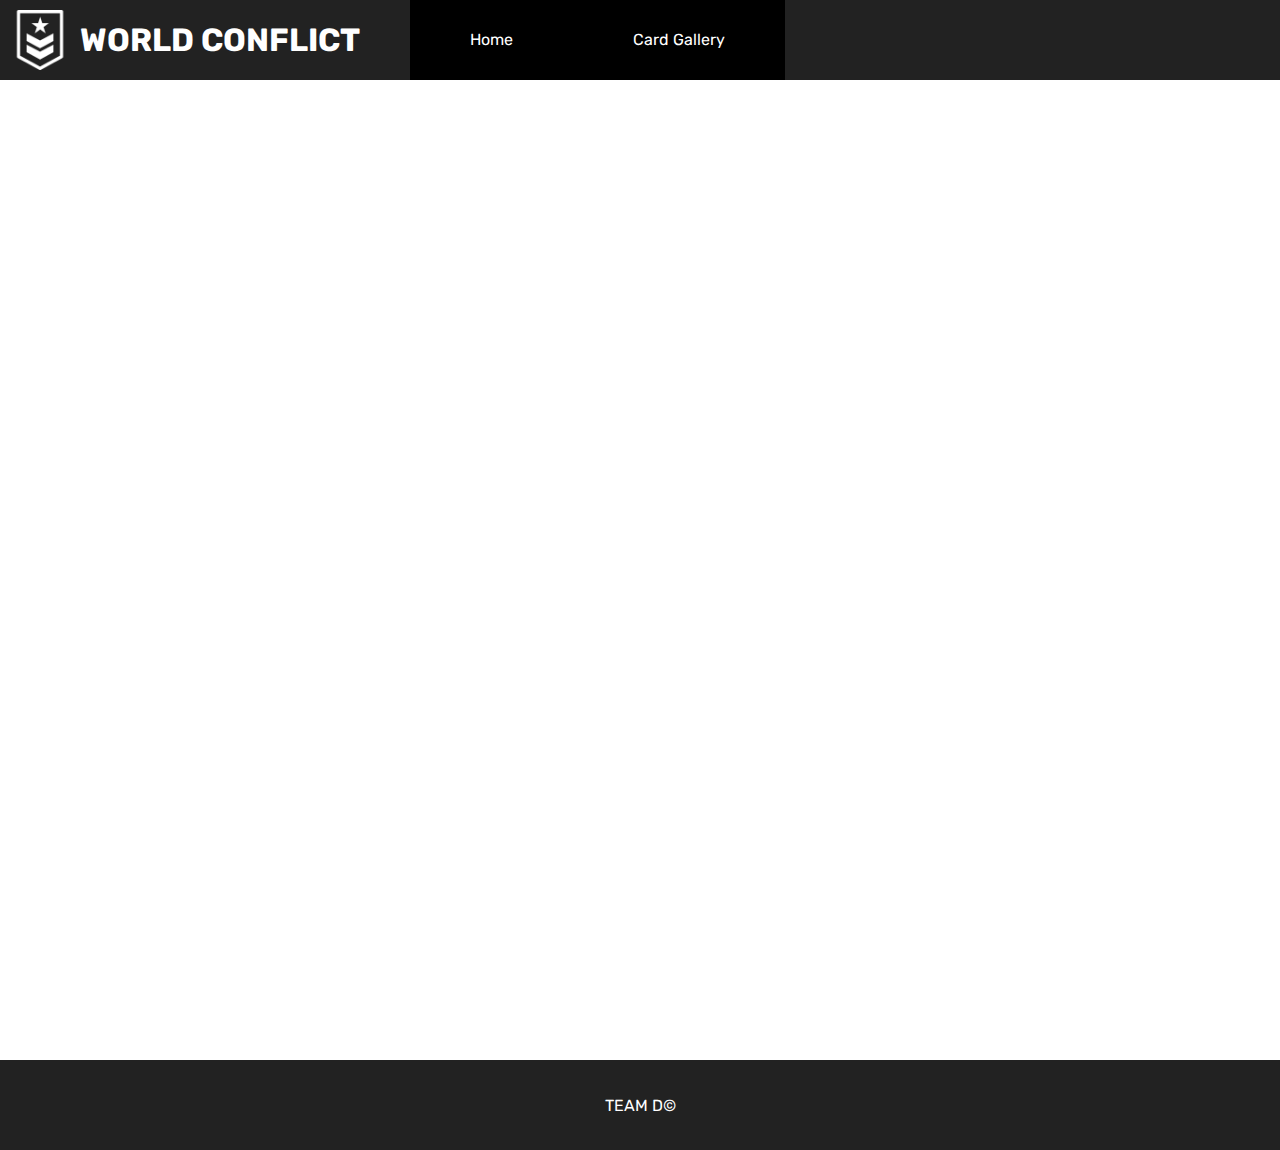
<file: CardGallery.html>
<!DOCTYPE html>
<html lang = "en">
	<head>
		<meta charset = "utf-8">
		<link rel = "stylesheet" type="text/css" href = "CSS/style.css">
        <link rel="stylesheet" href="CSS/strip.css" >
		<title>Card Gallery</title>

		<script src="https://code.jquery.com/jquery-3.3.1.min.js"
  				integrity="sha256-FgpCb/KJQlLNfOu91ta32o/NMZxltwRo8QtmkMRdAu8="
				  crossorigin="anonymous"></script>             
	</head>
    <body >
        <header id="menu">
            <a class= "link" href = 'index.html'>
                <figure id="logoContainer">
                    <img id ="logo" src="Images/logo.png" alt="logo">
                    <h1 class = "whiteTextLarge paddingRight">WORLD CONFLICT</h1>
                 </figure>
            </a>
            <nav id="navbar">
                <ul>
                    <a href="index.html">
                        <li class = "whiteTextLarge">
                            Home
                        </li>
                    </a>
                    <a href="CardGallery.html">
                        <li class = "whiteTextLarge">
                            Card Gallery
                        </li>
                    </a>
                </ul>
            </nav>
            <!--
            <form id="search">
                <fieldset>
                    <label for="longitude_text">Longitude</label>
                    <input type="text" id="longitude_text">
                    <label for="latitude_text">Latitude</label>
                    <input type="text" id="latitude_text">
                    <button type="button" id="submit">Search</button>
                </fieldset>
            </form>
            -->
        </header>
        
        <div id = "cardContainer" class= "page-wrap">
                

        </div>

        <footer class = "site-footer">
            <p class = "whiteTextLarge">TEAM D&copy;</p>
        </footer>
        <script src="Javascript/strip.pkgd.min.js"></script>
        <script src= "Javascript/CardGalley.js"></script>
        
    </body>
</html>
</file>
<file: CSS/style.css>
/*imports----------------------------------------------------------------------------------*/
@import url('https://fonts.googleapis.com/css?family=Rubik');
@import url('https://fonts.googleapis.com/css?family=Roboto+Condensed');
/*end imports------------------------------------------------------------------------------*/

/*CSS Doc*/
*{
	margin:0px;
	padding:0px;
}


html, body {
    height: 100%;
    margin: 0;
    padding: 0;
  }

/*MISC-----------------------------------------------------------------------------------*/
.whiteTextLarge{
    font-family: 'Rubik', sans-serif;
    color:white;
    font-style: bold;
}

.blackTextLarge{
    font-family: 'Rubik', sans-serif;
    color:black;
    font-style: bold;
}

.link{
    display: block;
    text-decoration: white;
    color:white;
    
 }

.paddingRight{
    padding-right: 50px;
}

.centerText{
    text-align: center;
    padding:20px;
    font-size: 30px;
}
/*---------------------------------------------------------------------------------------*/

/*UI-------------------------------------------------------------------------------------*/

#menu{
	display:flex;
    align-items: center;
	background-color:#222222;
    overflow: hidden;
	width:100%;
    
	
}
#logoContainer{
    display: flex;
    align-items: center
       
}

nav{
  height: 80px;
  display:flex;
  align-items: stretch;
  
}

#navbar ul{
	display:flex;
	list-style:none;
     
}

#navbar li{
    display:block;
    background-color: black; /* Green */
    padding: 5px 60px;
    text-align: center;
    text-decoration: none;
    font-size: 16px;
    cursor: pointer;
    transition: background-color 1s; 
     
}

#navbar li:hover{
    
    background-color: #494949; /* Green */
  
}

#navbar a{
	text-decoration:none;
	text-align:center;
	display:block;
    line-height: 3.5em;
	height:100%;
    color:white;
    box-sizing:border-box;
    font-size: 20px;
    overflow:hidden;
}

#search{
	border:none;
}

#search fieldset{
	border:none;
	margin:0;
	padding:0;
	height: 100%;
}

footer ul{
	list-style:none;
}

#logo{
    margin:10px;
    height:60px;
    display:block;
}


.page-wrap {
    min-height: 100%;
    /* equal to footer height */
    margin-bottom: -142px; 
}
.page-wrap:after {
    content: "";
    display: block;
}
.site-footer, .page-wrap:after {
    height: 10%; 
}
.site-footer {
    background: orange;
    display:flex;
    flex-direction:row;
    align-items: center;
    justify-content:center;
    background-color:#222222;
 
}

/*end of UI----------------------------------------------------------------------------------*/

/*Index--------------------------------------------------------------------------------------*/
#map{
    height: 80%;
  
}

#back{
	position: fixed;
    z-index: 1;
    bottom:20%;
    left:5%;
   
}

#back:hover{
    cursor: pointer;
}

#backButton{
    width:35%;
}

@keyframes pulse_animation {
    0% { transform: scale(1); }
    50% { transform: scale(1.15); }
    100% { transform: scale(1); }
}

.pulse {
    animation-name: pulse_animation;
    animation-duration: 2000ms;
    transform-origin:70% 70%;
    animation-iteration-count: infinite;
    animation-timing-function: linear;
}

.popup{
	position: absolute;
	z-index: 1;
	padding: 5px;
	border-radius: 2px;
	left: 50%;
	top: 50%;
	transform: translate(-50%,-50%);
	height: 70%;
	width: 40%;
    background: #222222;
  
}
#popupTemplate{
   position: absolute; 
}


#textContainer{
    padding:0% 10%;
    height:75%;
    
}
.popupText{
    overflow-y: scroll ;
    word-wrap: break-word;
    border: 5px solid black;
    padding:25px;
    font-family: 'Roboto Condensed', sans-serif;
    background-image: url("../Images/paperTexture.png");
    background-repeat: repeat-y;
    height:inherit;
}

#headerPopup{
    display: flex;
    justify-content: space-between;
}
.popup h2{
	text-transform: capitalize;
	font-variant: small-caps;
    text-align: center;
    margin-top: 25px;
    font-family: 'Rubik', sans-serif;
    color:white;
    font-style: bold;
    
}

.popup h3{
	text-transform: capitalize;
	font-variant: small-caps;
    text-align: center;
    margin-bottom: 25px;
    font-family: 'Rubik', sans-serif;
    color:white;
    font-style: bold;
}



.question{
    background-color: #222;
    display: inline;
    flex-direction: row;
    transform: translate(0%, -100%);
  
}

.question p{
	margin-right: 5px;
}

.question fieldset{
    border-width: 0px;
}

.question button, #back button{
    background-color: white;
    border-radius: 30%;
    border: none;
    padding: 10px;
    transition: background-color 1s;
    margin-left: 15px;
}

.question button:hover, #back button:hover{
    background-color: darkseagreen;
    cursor: pointer;
}

.question label::after{
	content: "?";
}

.hidden, .template{
	display: none;
}


#timeline{
    display: flex;
    flex-direction: row;
    position: absolute;

    left: 50%;
    transform: translate(-50%, -100%);
    padding: 10px 10px 5px 10px;
     background-color: #222222;
    border-top-right-radius: 10px;
     border-top-left-radius: 10px;
}

#timeline p{
    padding: 20px;
    transition: transform 0.25s ease;
    width: 45px;
    height: 15px;
    text-align: center;
}

#timeline p:nth-child(1){
    background-color: #F1E4DB;
    border-top-left-radius: 20%;
    border-bottom-left-radius: 20%;
}

#timeline p:nth-child(2){
    background-color: #D7C9BE;
}

#timeline p:nth-child(3){
    background-color: #8B775F;
}

#timeline p:nth-child(4){
    background-color: #9AA582;
}

#timeline p:nth-child(5){
    background-color: #657359;
    border-top-right-radius: 20%;
    border-bottom-right-radius: 20%;
}

#timeline .current{
    border: 3px solid red;
    /*transform: translate(0, 0%) scaleY(1.1);*/
    height:20px; 
   
}

#timeline p:hover:not(.current){
     cursor:pointer;
}

#timelineContainer{
    padding:10px;
    width:50%;
    background-color: red;
}

/*Toggle Buttons------------------------------------------------------------------*/

.toggleInput{
  display:none;  
}
.block{
  width:170px;
  position:relative;
  clear:both;
  margin:0 0 15px;
  float: right;
}
span{
  text-transform:uppercase;
  font-family: 'Rubik', sans-serif;
  font-weight:bold;
  font-size:15px;
  float:right;
  width:140px;
  margin:5px 0 0;
 color:white;
}
.wrap{
  width:190px;
  position: absolute;
  right:0%;
  top:0%;
  padding:10px;
  background-color: rgba(53,53,53,0.5);
 border-radius: 20%;
}
.toggleLabel{
  width:25px;
  height:25px;
  box-sizing:border-box;
  border:2px solid #222222;
  float:left;
  position:relative;
  cursor:pointer;
  transition:.3s ease;
}
.toggleInput[type=checkbox]:checked + label{

  background:#222222;
 
}

#filterButtons{
    position: absolute;
    top:35%;
    bottom:37%;
    right:2%;
    left:83%;
 
}



/*End of Toggle Buttons-----------------------------------------------------------*/

/*End of Index-------------------------------------------------------------------*/


/*Card Gallery-------------------------------------------------------------------*/
#cardContainer{
    display:flex;
    flex-wrap: wrap;
    justify-content: center;
    align-content: center;
    margin:40px;
 
    
}

.card{
   /* position: relative;
    top:20px;
      float:left;
    */
    
    margin: 40px 30px;
    width:150px;
    height:220px;
 
}

.portrait{
   width:100%;
   height:100%;
  border: 7px solid #3e2b14;

}

.lockedCard{
    filter: grayscale(100%);
    opacity: .4;
}

.soldierName{
    text-align: center;
    padding:10px;
    text-decoration: underline;
    background-color: #222222;
    width: 97%;
}
/*End of Card Gallery-------------------------------------------------------------------*/

/*Card Pop up --------------------------------------------------------------------------*/
/* Popup container */
.unlockedCard{
    display: inline;
    position: absolute;
    top :15%;
    left:40%;
    width:20%;
    height:65%;
    z-index: 200;
}

.hideCard{
    display:none !important;
}

.soldierUnlock{
    text-align: center;
    width:101%;
    padding:5px;
    background-color: #222222;
}

.cardBackground{
    width:200%;
    height:150%;
    background-color: red;
    
}
/*----------------------------------------------------------------------------------*/

/*Start of References---------------------------------------------------------------*/

#references{
    margin:10px;
    font-family: 'Roboto Condensed', sans-serif;
}

#references ul{
    list-style:none;
}

#references ul, #references p{
    margin-left:10px;
}

/*End of References-----------------------------------------------------------------*/
</file>
<file: CSS/strip.css>
/*!
 * Strip - An Unobtrusive Responsive Lightbox - v1.6.5
 * (c) 2014-2018 Nick Stakenburg
 *
 * http://www.stripjs.com
 *
 * Licensing:
 * - Commercial: http://www.stripjs.com/license
 * - Non-commercial: http://creativecommons.org/licenses/by-nc-nd/3.0
 */

.strp-window {
	position: fixed;
	width: 0;
	height: 100%;
  overflow: hidden;
  background: #292929;
  font: 13px/20px "Lucida Sans", "Lucida Sans Unicode", "Lucida Grande", Verdana, Arial, sans-serif;
}

.strp-window.strp-vertical {
  height: 0;
  width: 100%;
}

/* margin is added around the window to keep a visual reference
 * to the underlying page at all times.
 */
.strp-window { margin-left: 40px; }
.strp-window.strp-vertical { margin-left: 0; margin-bottom: 40px; }

/* fullscreen on smaller screens (iPhone 6+ and smaller)
 * since min-width is used to make this work it won't show on IE8, but
 * we're not expecting that browser to have a mobile sized screen anyway
 */
@media all and (max-width: 414px) and (orientation: portrait),
       all and (max-width: 736px) and (max-height: 414px) {
  .strp-window.strp-horizontal { min-width: 100%; }
}
@media all and (max-height: 414px) and (orientation: landscape),
       all and (max-height: 736px) and (max-width: 414px){
  .strp-window.strp-vertical { min-height: 100%; }
}


/* z-index */
.strp-window,
.strp-spinner-move {
  z-index: 99999;
}

/* reset box-sizing */
.strp-window,
.strp-window [class^='strp-'],
.strp-spinner-move,
.strp-spinner-move [class^='strp-'] {
  box-sizing: border-box;
}

/* Chrome hack, this fixes a visual glitch when quickly toggling a video */
.strp-window { transform: translateZ(0px); }

/* some properties on the window are used to toggle things
 * like margin and the fullscreen mode,
 * we reset those properties after measuring them
 */
.strp-measured {
  margin: 0 !important;
  min-width: 0 !important;
  min-height: 0 !important;
}

.strp-pages {
  position: absolute;
  width: 100%;
  height: 100%;
  overflow: hidden;
}

/* sides */
.strp-side-right { top: 0; right: 0; }
.strp-side-right .strp-pages { top: 0; right: 0; }
.strp-side-right .strp-page { top: 0; right: 0; }
.strp-side-right .strp-close { top: 0; right: 0; }

.strp-side-left { top: 0; left: 0; }
.strp-side-left .strp-pages { top: 0; left: 0; }
.strp-side-left .strp-page { top: 0; left: 0; }
.strp-side-left .strp-close { top: 0; right: 0; }

.strp-side-top { top: 0; left: 0; }
.strp-side-top .strp-pages { top: 0; left: 0; }
.strp-side-top .strp-page { top: 0; left: 0; }
.strp-side-top .strp-close { top: 0; right: 0; }

.strp-side-bottom { bottom: 0; left: 0; }
.strp-side-bottom .strp-pages { bottom: 0; left: 0; }
.strp-side-bottom .strp-page { bottom: 0; left: 0; }
.strp-side-bottom .strp-close { top: 0; right: 0; }

.strp-page {
  position: absolute;
  width: 100%;
  height: 100%;
}

.strp-container {
  position: absolute;
  top: 0;
  left: 0;
  right: 0;
  bottom: 0;
  margin: 0;
  padding: 0;
  text-align: center;
  background: #292929;
  -webkit-user-select: none;
  -moz-user-select: none;
  user-select: none;
}

/* youtube & vimeo use overlap:false, this adds padding
   to make sure buttons don't overlap the content.
   navbutton = 72 = 54 + (2 * 9 margin)
   closebutton = 48
*/
.strp-no-overlap .strp-container { padding: 48px 72px; }
.strp-no-overlap.strp-no-sides .strp-container { padding: 48px 0; }

.strp-vertical .strp-no-overlap .strp-container { padding: 0 72px; }
.strp-vertical .strp-no-overlap.strp-no-sides .strp-container { padding: 0 48px; }

.strp-hovering-clickable .strp-container { cursor: pointer; }


.strp-content-element {
  position: absolute;
  top: 50%;
  left: 50%;
}

.strp-content-element iframe {
  float: left;
  width: 100%;
  height: 100%;
}

.strp-container img {
  display: inline-block;
  vertical-align: middle;
}

.strp-info {
  position: absolute;
  bottom: 0;
  left: 0;
  width: 100%;
  color: #efefef;
  font-size: 13px;
  line-height: 20px;
  background: #000;
  -webkit-text-size-adjust: none;
  text-size-adjust: none;
}

.strp-info-padder {
  display: block;
  overflow: hidden;
  padding: 12px;
  position: relative;
  width: auto;
}

.strp-caption {
  width: auto;
  display: inline;
  white-space: wrap;
}

.strp-position {
  color: #b3b3b3;
  float: right;
  line-height: 21px;
  opacity: 0.99;
  position: relative;
  text-align: right;
  margin-left: 15px;
  white-space: nowrap;
}

/* links */
.strp-info a,
.strp-info a:hover {
  color: #ccc;
  border: 0;
  background: none;
  text-decoration: underline;
}
.strp-info a:hover { color: #eee; }



/* < > */
.strp-nav {
  position: absolute;
  top: 50%;
  width: 54px;
  height: 72px;
  margin: 0 9px;
  margin-top: -36px;
  cursor: pointer;
  -webkit-user-select: none;
  -moz-user-select: none;
  user-select: none;
}
.strp-nav-previous { left: 0; }
.strp-nav-next { right: 0; left: auto; }

.strp-nav-disabled { cursor: default; }

.strp-nav-button {
  float: left;
  width: 100%;
  height: 100%;
  margin: 0;
  padding: 0;
}
.strp-nav-button-background {
  position: absolute;
  top: 0;
  left: 0;
  width: 100%;
  height: 100%;
  background-color: #101010;
}
.strp-nav-button-icon {
  float: left;
  position: relative;
  height: 100%;
  width: 100%;
  zoom: 1;
  background-position: 50% 50%;
  background-repeat: no-repeat;
}


/* X */
.strp-close {
  position: absolute;
  width: 48px;
  height: 48px;
  cursor: pointer;
  -webkit-user-select: none;
  -moz-user-select: none;
  user-select: none;
}

.strp-close-background,
.strp-close-icon {
  position: absolute;
  top: 12px;
  left: 12px;
  height: 26px;
  width: 26px;
  background-position: 50% 50%;
  background-repeat: no-repeat;
}

.strp-close-background {
  filter: alpha(opacity=80);
  opacity: .8;
  background-color: #101010;
}
.strp-close:hover .strp-close-background { background-color: #161616; }


.strp-has-error .strp-container { background-color: #ca3434; }
.strp-error {
  position: absolute;
  top: 50%;
  left: 50%;
  width: 240px;
  height: 240px;
  margin-left: -120px;
  margin-top: -120px;
  background-position: 50% 50%;
  background-repeat: no-repeat;
  background-image: url('strip-skins/strip/error.svg');
}
.strp-no-svg .strp-error { background-image: url('strip-skins/strip/error.png'); }

/* Spinner - loading icon, wrapped by a div that moves it */
.strp-spinner-move {
  position: fixed;
  top: 0px;
  right: 0px;
  height: 48px;
  width: 0;
  /* ensure overflow during a jQuery animation */
  overflow: visible !important;
}
.strp-spinner-move.strp-vertical { width: 48px; height: 0; }

.strp-spinner {
  width: 48px;
  height: 48px;
  float: left;
  position: relative;
}

/* different sides */
.strp-spinner-move.strp-side-top { top: 0; right: 0; bottom: auto; left: auto; }
.strp-spinner-move.strp-side-bottom { top: auto; right: 0; bottom: 0; left: auto; }

.strp-spinner-move.strp-side-right .strp-spinner { margin-left: -48px; }
.strp-spinner-move.strp-side-left .strp-spinner { margin-right: -48px; float: right; }
.strp-spinner-move.strp-side-bottom .strp-spinner { margin-top: -48px; }
.strp-spinner-move.strp-side-top .strp-spinner { position: absolute; bottom: 0; right: 0; margin-bottom: -48px; }


@-moz-keyframes strp-spinner-spin { 100% { -moz-transform: rotate(360deg); } }
@-webkit-keyframes strp-spinner-spin { 100% { -webkit-transform: rotate(360deg); } }
@keyframes strp-spinner-spin { 100% { -webkit-transform: rotate(360deg); transform:rotate(360deg); } }

.strp-spinner-rotate,
.strp-spinner-frame {
  position: absolute;
  top: 0;
  left: 0;
  width: 100%;
  height: 100%;
}

.strp-spinner-line {
  position: absolute;
  left: 50%;
  top: 15px;
  width: 2px;
  margin-left: -1px;
  height: 3px;
  border-radius: 1px;
  z-index: 80; /* amount of lines, removed later on */
  color: inherit; /* color of the dots, inherited from text on the page */
}



/*
 * ===== Skin: strip =====
 */
 /* < > */
.strp-window-skin-strip .strp-nav-button-background { background-color: transparent; }
.strp-window-skin-strip .strp-nav-previous .strp-nav-button-icon { background-image: url('strip-skins/strip/previous.svg');  }
.strp-window-skin-strip .strp-nav-next .strp-nav-button-icon { background-image: url('strip-skins/strip/next.svg'); }
/* IE7-8/no-svg (using a faded png) */
.strp-window-skin-strip.strp-no-svg .strp-nav-previous .strp-nav-button-icon { background-image: url('strip-skins/strip/previous-faded.png'); opacity: 1; }
.strp-window-skin-strip.strp-no-svg .strp-nav-next .strp-nav-button-icon { background-image: url('strip-skins/strip/next-faded.png'); opacity: 1; }

.strp-window-skin-strip .strp-nav .strp-nav-button-icon { opacity: .6; } /* normal state */
.strp-window-skin-strip.strp-mobile-touch .strp-nav .strp-nav-button-icon { opacity: 1; } /* mobile-touch always has normal states at full opacity */

/* < > : hover */
.strp-window-skin-strip .strp-nav:hover .strp-nav-button-icon,
.strp-window-skin-strip .strp-nav-hover .strp-nav-button-icon { opacity: 1; }
/* IE7-8/no-svg (unfaded png) */
.strp-window-skin-strip.strp-no-svg .strp-nav.strp-nav-previous:hover .strp-nav-button-icon,
.strp-window-skin-strip.strp-no-svg .strp-nav-hover.strp-nav-previous .strp-nav-button-icon { background-image: url('strip-skins/strip/previous.png'); }
.strp-window-skin-strip.strp-no-svg .strp-nav.strp-nav-next:hover .strp-nav-button-icon,
.strp-window-skin-strip.strp-no-svg .strp-nav-hover.strp-nav-next .strp-nav-button-icon { background-image: url('strip-skins/strip/next.png'); }

/* Reduce < > button size on narrow screens (iPhone 6 and smaller) */
@media all and (max-width: 375px) and (orientation: portrait),
       all and (max-height: 375px) and (max-width: 667px) {
  .strp-window-skin-strip .strp-nav {
    width: 48px;
    height: 60px;
    margin: 0 5px;
    margin-top: -30px;
  }

  /* < > */
  .strp-window-skin-strip .strp-nav-previous .strp-nav-button-icon { background-image: url('strip-skins/strip/previous-small.svg');  }
  .strp-window-skin-strip .strp-nav-next .strp-nav-button-icon { background-image: url('strip-skins/strip/next-small.svg'); }
  /* IE7-8/no-svg (using a faded png) */
  .strp-window-skin-strip.strp-no-svg .strp-nav-previous .strp-nav-button-icon { background-image: url('strip-skins/strip/previous-small-faded.png'); }
  .strp-window-skin-strip.strp-no-svg .strp-nav-next .strp-nav-button-icon { background-image: url('strip-skins/strip/next-small-faded.png'); }

  /* IE7-8/no-svg (unfaded png) */
  .strp-window-skin-strip.strp-no-svg .strp-nav.strp-nav-previous:hover .strp-nav-button-icon,
  .strp-window-skin-strip.strp-no-svg .strp-nav-hover.strp-nav-previous .strp-nav-button-icon { background-image: url('strip-skins/strip/previous-small.png'); }
  .strp-window-skin-strip.strp-no-svg .strp-nav.strp-nav-next:hover .strp-nav-button-icon,
  .strp-window-skin-strip.strp-no-svg .strp-nav-hover.strp-nav-next .strp-nav-button-icon { background-image: url('strip-skins/strip/next-small.png'); }

  /* also reduce padding
     navbutton = 58 = 48 + (2 * 5 margin)
     closebutton = 48
   */
  .strp-no-overlap .strp-container { padding: 48px 58px; }
  .strp-no-overlap.strp-no-sides .strp-container { padding: 48px 0; }

  .strp-vertical .strp-no-overlap .strp-container { padding: 0 58px; }
  .strp-vertical .strp-no-overlap.strp-no-sides .strp-container { padding: 0 48px; }
}

/* X */
.strp-window-skin-strip .strp-close .strp-close-icon { background-image: url('strip-skins/strip/close.svg'); opacity: .8; }
.strp-window-skin-strip .strp-close:hover .strp-close-icon { opacity: 1; }
/* iOS 8.4.1 bug: when opacity changes it'll require 2 taps
   force a single opacity to fix this
*/
.strp-window-skin-strip.strp-mobile-touch .strp-close .strp-close-icon,
.strp-window-skin-strip.strp-mobile-touch .strp-close:hover .strp-close-icon { opacity: 1; }

/* IE7-8/no-svg */
.strp-window-skin-strip.strp-no-svg .strp-close .strp-close-icon { background-image: url('strip-skins/strip/close.png'); opacity: 1; }


/* here's how to have content slide in with the window when opening and closing  */
/*
.strp-window-skin-strip.strp-side-left.strp-opening  .strp-page,
.strp-window-skin-strip.strp-side-left.strp-closing  .strp-page { left: auto; right: 0; }
.strp-window-skin-strip.strp-side-right.strp-opening  .strp-page,
.strp-window-skin-strip.strp-side-right.strp-closing  .strp-page { left: 0; right: auto; }
.strp-window-skin-strip.strp-side-top.strp-opening  .strp-page,
.strp-window-skin-strip.strp-side-top.strp-closing  .strp-page { bottom: 0; top: auto; }
.strp-window-skin-strip.strp-side-bottom.strp-opening  .strp-page,
.strp-window-skin-strip.strp-side-bottom.strp-closing  .strp-page { bottom: auto; top: 0; }
*/
</file>
